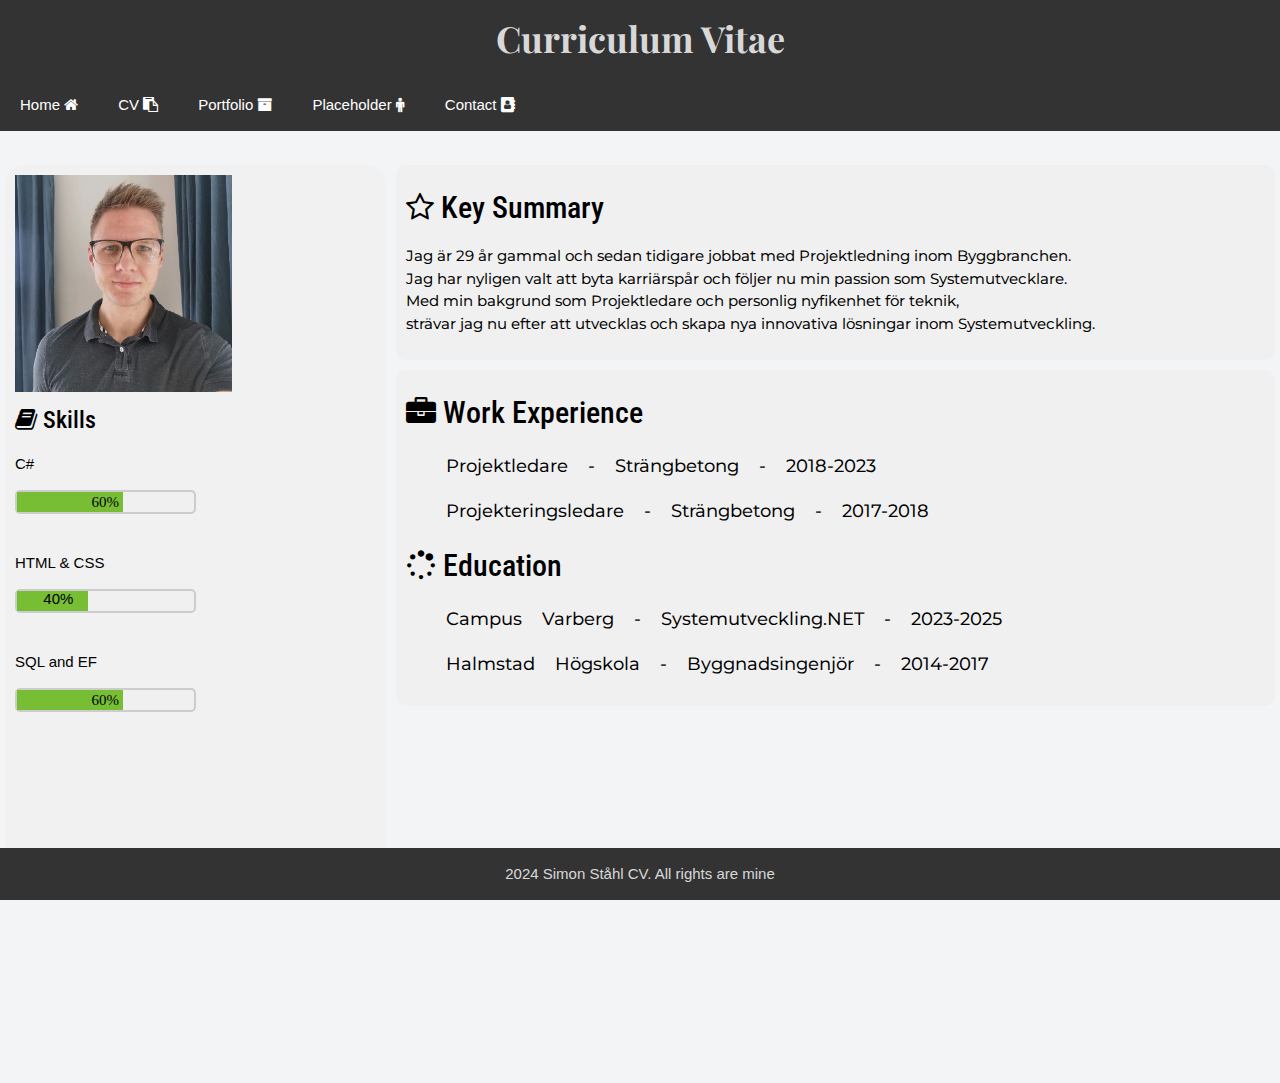
<file: about-me.html>
<!DOCTYPE html>
<html lang="en">
<head>
    <meta charset="UTF-8">
    <meta name="viewport" content="width=device-width, initial-scale=1.0">
    <title>CV</title>
    <link rel="stylesheet" href="CSS/Style.CSS">
    <link rel="stylesheet" href="https://www.w3schools.com/w3css/4/w3.css">
    <link rel="stylesheet" href="https://cdnjs.cloudflare.com/ajax/libs/font-awesome/4.7.0/css/font-awesome.min.css">
    <link rel="preconnect" href="https://fonts.googleapis.com">
    <link rel="preconnect" href="https://fonts.gstatic.com" crossorigin>
    <link href="https://fonts.googleapis.com/css2?family=Montserrat:ital,wght@0,100..900;1,100..900&display=swap" rel="stylesheet">
    <link href="https://fonts.googleapis.com/css2?family=Montserrat:ital,wght@0,100..900;1,100..900&family=Roboto+Condensed:ital,wght@0,100..900;1,100..900&display=swap" rel="stylesheet">
    <link href="https://fonts.googleapis.com/css2?family=Playfair+Display:ital,wght@0,400..900;1,400..900&display=swap" rel="stylesheet">
    
</head>
<body>
    <header>
        <h1>Curriculum Vitae</h1> 
    </header>
        <nav class="navbar">
            <a href="index.html">Home <i class="fa fa-home"></i></a>
            <a href="about-me.html">CV <i class="fa fa-clipboard"></i></a>
            <a href="portfolio.html">Portfolio <i class="fa fa-archive"></i></a>
            <a href="placeholder.html">Placeholder <i class="fa fa-male"></i></a> 
            <a href="contact.html">Contact <i class='fa fa-address-book'></i></a>
        </nav>
        <div class="container-column">
            <div class="left-column"> 
                <div class="profile">
                    <img src="image\profilbild.jpg" >
                </div>
                <h3><i class="fa fa-book"></i> Skills</h3>
                <p>C#</p>
                <div class="progress-bar1">
                    <div class="progress1"><span class="progress-text1">60%</span></div>
                </div><br>
                <p>HTML & CSS</p>
                <div class="progress-bar2">
                    <div class="progress2"><span class="progress-text2">40%</span></div>
                </div><br>
                <p>SQL and EF</p>
                <div class="progress-bar3">
                    <div class="progress3"><span class="progress-text1">60%</span></div>
                </div><br>
            </div>
            <div class="right-column">
                <div class="right-top-column">
                    <h2><i class="fa fa-star-o"></i> Key Summary</h2>
                        <p>Jag är 29 år gammal och sedan tidigare jobbat med Projektledning inom Byggbranchen.<br>
                        Jag har nyligen valt att byta karriärspår och följer nu min passion som Systemutvecklare.<br>
                        Med min bakgrund som Projektledare och personlig nyfikenhet för teknik, <br>strävar jag nu efter att utvecklas och skapa nya innovativa lösningar inom Systemutveckling.
                        </p>
                </div>
                <div class="right-lower-column">
                    <div id="arbetsplatser">
                        <h2 ><i class="fa fa-briefcase"></i> Work Experience</h2>
                        <ul>
    
                        </ul>
                    </div>

                    <div id="utbildningar">
                        <h2 ><i class="fa fa-spinner"></i> Education</h2>
                        <ul>
    
                        </ul>
                    </div>
                </div>
            </div>
        </div>

        <div class="content">
            <input type="checkbox" id="modalCheckbox">
            <div id="newModal" class="modal">
                <div class="modal-content">
                    <p>You found the easter egg! yippieee! </p>
                </div>
                <label id="modalBackground" class="modal-background"></label>
            </div>
        </div>
        
    <div class="footer">
        <p>2024 Simon Ståhl CV. All rights are mine</p>
    </div>
    <script src="./JS/script.js"></script>
</body>
</html>
</file>
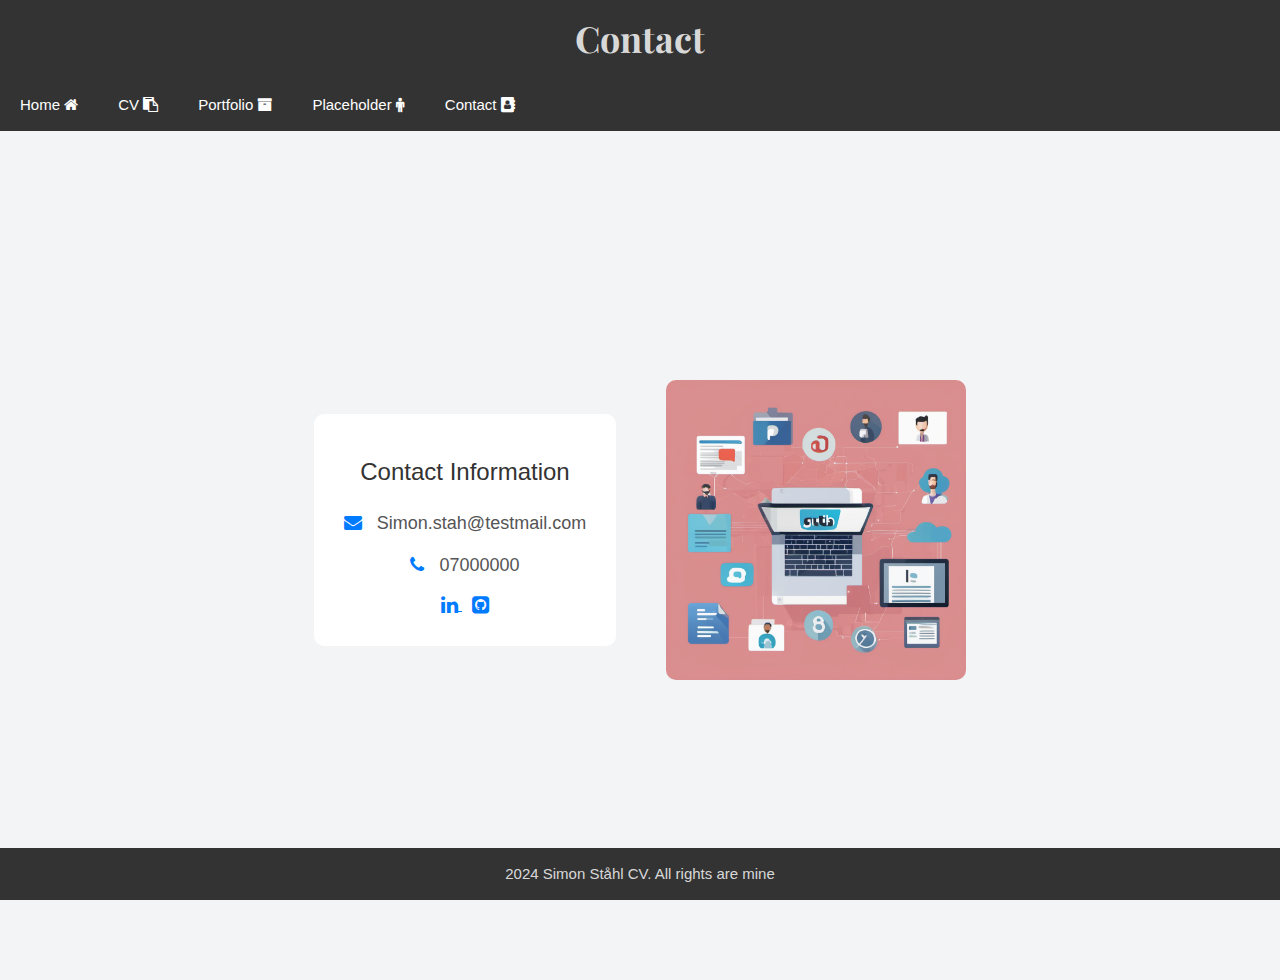
<file: contact.html>
<!DOCTYPE html>
<html lang="en">
<head>
    <meta charset="UTF-8">
    <meta name="viewport" content="width=device-width, initial-scale=1.0">
    <title>Contact</title>
    <link rel="stylesheet" href="CSS/Style.CSS">
    <link rel="stylesheet" href="https://www.w3schools.com/w3css/4/w3.css">
    <link rel="stylesheet" href="https://cdnjs.cloudflare.com/ajax/libs/font-awesome/4.7.0/css/font-awesome.min.css">
    <link rel="preconnect" href="https://fonts.googleapis.com">
    <link rel="preconnect" href="https://fonts.gstatic.com" crossorigin>
    <link href="https://fonts.googleapis.com/css2?family=Montserrat:ital,wght@0,100..900;1,100..900&family=Playfair+Display:ital,wght@0,400..900;1,400..900&family=Roboto+Condensed:ital,wght@0,100..900;1,100..900&display=swap" rel="stylesheet">
</head>
<body>
    <header id="header">
        <h1>Contact</h1>
    </header>
        <nav class="navbar">
            <a href="index.html">Home <i class="fa fa-home"></i></a>
            <a href="about-me.html">CV <i class="fa fa-clipboard"></i></a>
            <a href="placeholder.html">Portfolio <i class="fa fa-archive"></i></a>
            <a href="placeholder.html">Placeholder <i class="fa fa-male"></i></a> 
            <a href="contact.html">Contact <i class='fa fa-address-book'></i></a>
        </nav>
    <div class="contact-container">
        <div class="contact-info">
            <h2>Contact Information</h2>
            <ul>
                <li><i class="fa fa-envelope"></i> Simon.stah@testmail.com</li>
                <li><i class="fa fa-phone"></i> 07000000</li>
            </ul>
            <div class="social-links">
                <a href="https://www.linkedin.com/in/simon-ståhl-02b046180/" target="_blank">
                    <i class="fa fa-linkedin fa-lg"></i>
                </a>
                <a href="https://github.com/Sim0h" target="_blank">
                    <i class="fa fa-github-square fa-lg"></i>
                </a>
            </div>
        </div>
        <div class="contact-image">
            <img src="image\hämtning.png" alt="Contact Image">
        </div>
    </div>
    <footer class="footer">
        <p>2024 Simon Ståhl CV. All rights are mine</p>
    </footer>
    <script src="./JS/script.js"></script>
</body>
</html>
</file>
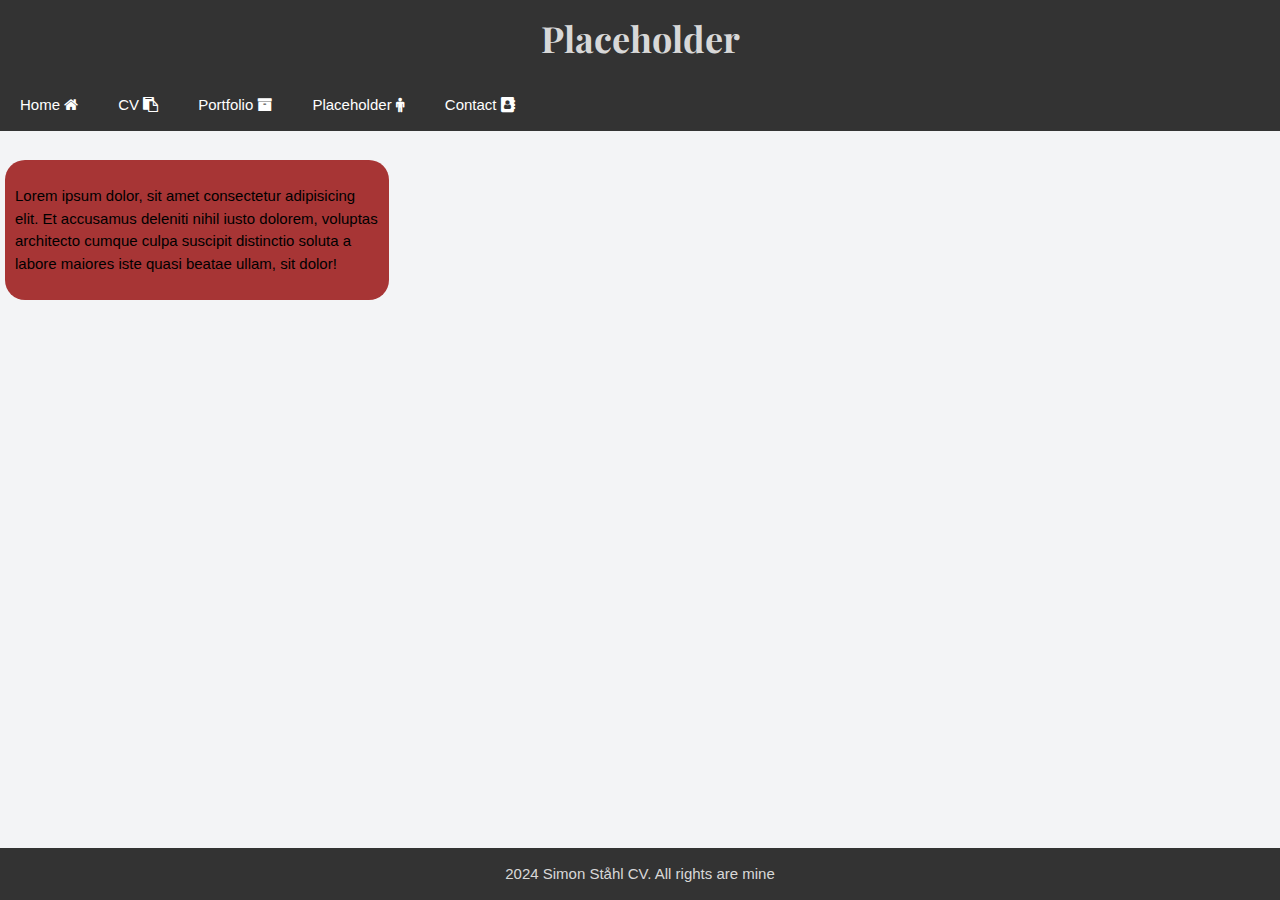
<file: placeholder.html>
<!DOCTYPE html>
<html lang="en">
<head>
    <meta charset="UTF-8">
    <meta name="viewport" content="width=device-width, initial-scale=1.0">
    <title>Placeholder</title>
    <link rel="stylesheet" href="CSS/Style.CSS">
    <link rel="stylesheet" href="https://www.w3schools.com/w3css/4/w3.css">
    <link rel="stylesheet" href="https://cdnjs.cloudflare.com/ajax/libs/font-awesome/4.7.0/css/font-awesome.min.css">
    <link rel="preconnect" href="https://fonts.googleapis.com">
    <link rel="preconnect" href="https://fonts.gstatic.com" crossorigin>
    <link href="https://fonts.googleapis.com/css2?family=Montserrat:ital,wght@0,100..900;1,100..900&family=Playfair+Display:ital,wght@0,400..900;1,400..900&family=Roboto+Condensed:ital,wght@0,100..900;1,100..900&display=swap" rel="stylesheet">
    
</head>
<body>
    <header>
        <h1>Placeholder</h1>
    </header>
        <nav class="navbar">
            <a href="index.html">Home <i class="fa fa-home"></i></a>
            <a href="about-me.html">CV <i class="fa fa-clipboard"></i></a>
            <a href="portfolio.html">Portfolio <i class="fa fa-archive"></i></a>
            <a href="placeholder.html">Placeholder <i class="fa fa-male"></i></a> 
            <a href="contact.html">Contact <i class='fa fa-address-book'></i></a>
        </nav>
        <div class="random-text">
            <p>Lorem ipsum dolor, sit amet consectetur adipisicing elit. Et accusamus deleniti nihil iusto dolorem, voluptas architecto cumque culpa suscipit distinctio soluta a labore maiores iste quasi beatae ullam, sit dolor!</p>
        </div>
    <footer class="footer">
        <p>2024 Simon Ståhl CV. All rights are mine</p>
    </footer>
</body>
</html>
</file>
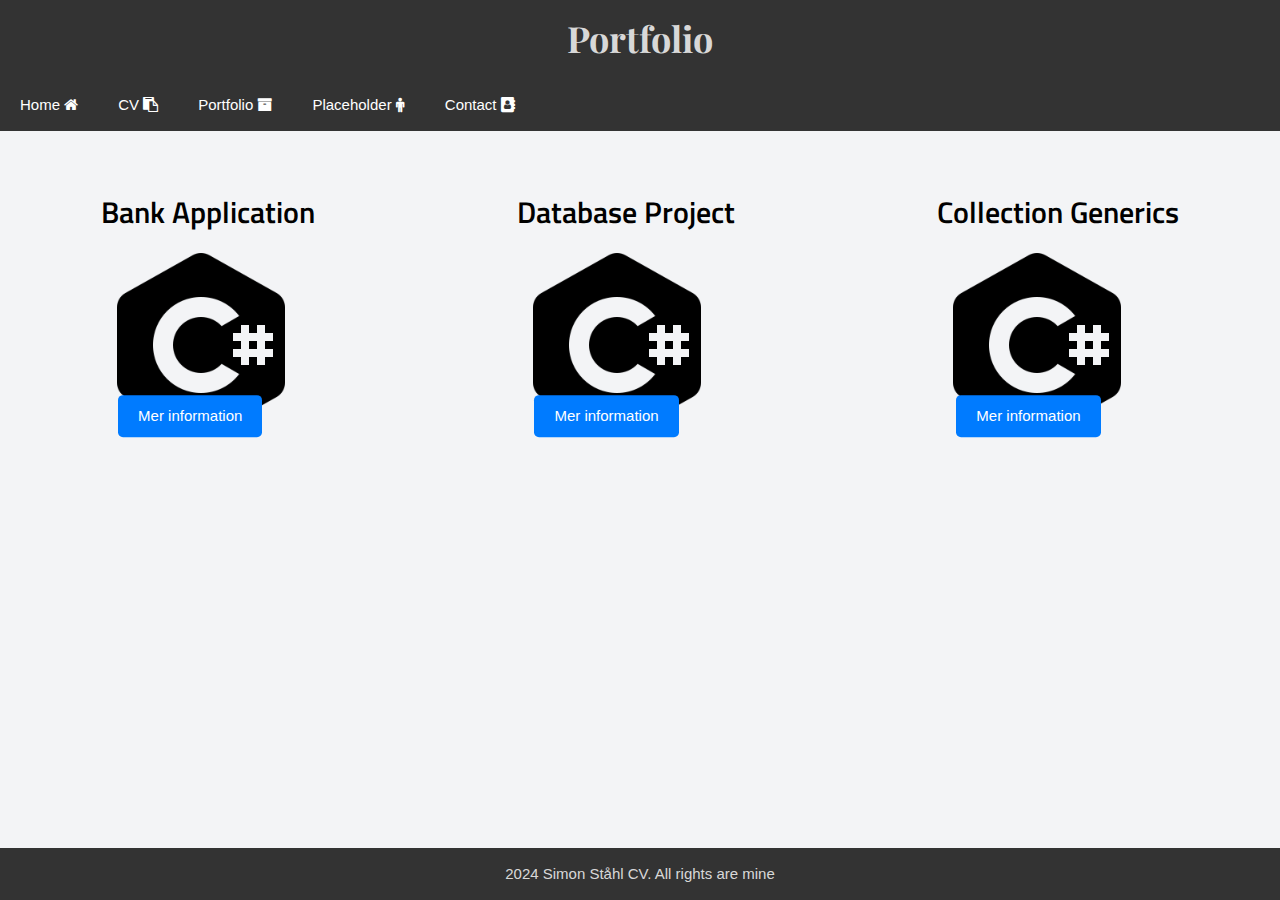
<file: portfolio.html>
<!DOCTYPE html>
<html lang="en">
<head>
    <meta charset="UTF-8">
    <meta name="viewport" content="width=device-width, initial-scale=1.0">
    <title>Portfolio</title>
    <link rel="stylesheet" href="CSS/Style.CSS">
    <link rel="stylesheet" href="https://www.w3schools.com/w3css/4/w3.css">
    <link rel="stylesheet" href="https://cdnjs.cloudflare.com/ajax/libs/font-awesome/4.7.0/css/font-awesome.min.css">
    <link rel="preconnect" href="https://fonts.googleapis.com">
    <link rel="preconnect" href="https://fonts.gstatic.com" crossorigin>
    <link href="https://fonts.googleapis.com/css2?family=Montserrat:ital,wght@0,100..900;1,100..900&family=Playfair+Display:ital,wght@0,400..900;1,400..900&family=Roboto+Condensed:ital,wght@0,100..900;1,100..900&display=swap" rel="stylesheet">
    <link href="https://fonts.googleapis.com/css2?family=Titillium+Web:ital,wght@0,200;0,300;0,400;0,600;0,700;0,900;1,200;1,300;1,400;1,600;1,700&display=swap" rel="stylesheet">
</head>
<body>
    <header>
        <h1>Portfolio</h1></header>
        <nav class="navbar">
            <a href="index.html">Home <i class="fa fa-home"></i></a>
            <a href="about-me.html">CV <i class="fa fa-clipboard"></i></a>
            <a href="portfolio.html">Portfolio <i class="fa fa-archive"></i></a>
            <a href="placeholder.html">Placeholder <i class="fa fa-male"></i></a> 
            <a href="contact.html">Contact <i class='fa fa-address-book'></i></a>
        </nav>
    <div class="portfolio">
        <div class="project">
            <h2>Bank Application</h2>
            <img src="image\icons8-c-sharp-logo-250.png" alt="Projekt 1">
            <label class="info-btn" for="modal1-checkbox">Mer information</label>
        </div>
        <div class="project">
            <h2>Database Project</h2>
            <img src="image\icons8-c-sharp-logo-250.png" alt="Projekt 2">
            <label class="info-btn" for="modal2-checkbox">Mer information</label>
          </div>
          <div class="project">
            <h2>Collection Generics</h2>
            <img src="image\icons8-c-sharp-logo-250.png" alt="Projekt 3">
            <label class="info-btn" for="modal3-checkbox">Mer information</label>
          </div>
      </div>
      
      <input type="checkbox" id="modal1-checkbox">
      <div class="modal">
        <label class="modal-background" for="modal1-checkbox"></label>
        <div class="modal-content">
          <label class="close-btn" for="modal1-checkbox">&times;</label>
          <h2>Bank Application</h2>
          <h5>Här är mer information om projekt 1.</h5>
          <p>Bank Application var vår sista uppgift i vår kurs Objektorienterad programmering. Detta utfördes i grupp och vår uppgift var att ta fram en Bank Applikation i ett Consol program. 
            För mer info om hur koden ser ut, vänligen <a href ="https://github.com/Mad02Max/Syntax-Squad.git" target="_blank">klicka här.</a></p>
        </div>
      </div>

      <input type="checkbox" id="modal2-checkbox">
      <div class="modal">
        <label class="modal-background" for="modal2-checkbox"></label>
        <div class="modal-content">
            <label class="close-btn" for="modal2-checkbox">&times;</label>
            <h2>Database Project</h2>
            <h5>Här är mer information om projekt 1.</h5>
                <p>Database Project var vår sista uppgift i kursen Databasutveckling och Databasadministration. Uppgiften har som grund att det är en databas för en Skola. Där man ska kunna kontrollera antal anställda och även justera betyg för elever. 
                    Delar av koden finns i en Query till SSMS men för mer info om hur C#-koden ser ut, vänligen <a href ="https://github.com/Sim0h/Labb-4---Indivituellt_Databasprojekt.git" target="_blank">klicka här.</a></p>
        </div>
    </div>

    <input type="checkbox" id="modal3-checkbox">
      <div class="modal">
        <label class="modal-background" for="modal3-checkbox"></label>
        <div class="modal-content">
            <label class="close-btn" for="modal3-checkbox">&times;</label>
            <h2>Collection Generics</h2>
            <h5>Här är mer information om projekt 1.</h5>
                <p>Collection Generics var vår 4e Labb i kursen Objektorienterad programmering. Vi skulle enekelt skapa klasser och objekt och via dessa hantera både Stack och List.
                  För mer information om koden, vänligen <a href ="https://github.com/Sim0h/Labb-4---Collection-Generics.git" target="_blank">klicka här.</a></p>
        </div>
    </div>



    <footer class="footer">
        <p>2024 Simon Ståhl CV. All rights are mine</p>
    </footer>
</body>
</html>
</file>
<file: CSS/Style.CSS>
.navbar {
    background-color: #333;
    overflow: hidden;
    position: absolute; 
    top: 80px; 
    left: 0;
    width: 100%;
    z-index: 2;
}

.navbar a {
    float: left;
    display: block;
    color: white;
    text-align: center;
    padding: 14px 20px;
    text-decoration: none;
}

.navbar a:hover {
    background-color: #ddd;
    color: black;
}
body{
    font-family: Arial, Helvetica, sans-serif;
    position: relative;
    width: 100%;
    height: 100vh;
    overflow: scroll;
    background-color: #f3f4f6;
}

header {
    background-color: #333;
    color: rgba(255, 255, 255, 0.822);
    text-align: center;
    padding: 1px;
    height: 80px;
    position: relative; 
    z-index: 999;
}
header h1{
    font-family: "Playfair Display", serif;
    font-optical-sizing: auto;
    font-weight: 700;
    font-style: normal;
}
.project h2{
    font-family: "Titillium Web", sans-serif;
    font-weight: 600;
    font-style: normal;
}

.contact-container {
    display: flex;
    justify-content: center;
    align-items: center;
    height: 100vh;
    
}

.contact-info {
    padding: 30px;
    background-color: #ffffff;
    border-radius: 10px;
    text-align: center;
}

.contact-info h2 {
    margin-bottom: 20px;
    font-size: 24px;
    color: #333333;
}

.contact-info ul {
    list-style: none;
    padding: 0;
}

.contact-info ul li {
    margin-bottom: 15px;
    font-size: 18px;
    color: #555555;
}

.contact-info ul li i {
    margin-right: 10px;
    color: #007bff;
}

.social-links a {
    margin: 0 5px;
    color: #007bff;
}

.contact-image {
    margin-left: 50px;
}

.contact-image img {
    width: 300px;
    border-radius: 10px;
}

.footer {
    padding: 0px;
    text-align: center;
    background-color: #333; 
    position: fixed;
    z-index: 1;
    bottom: 0;
    width:100%;
    color: rgba(255, 255, 255, 0.822)
}

.container-column {
    display: flex;
    height: 100%;
    margin-top: 80px;
}
.left-column {
    width: 30%;
    background-color: #f1f1f1;
    border-radius: 20px;
    margin: 5px;
    padding: 10px;
    float: left;
}

.right-column {
    display: flex;
    flex-direction: column; 
    width: 70%; 
    height: 30vh;
    
}
.right-lower-column{
    height: 70vh;
}

.right-top-column,
.right-lower-column {
    flex-grow: 1;
    background-color: #f0f0f0;
    border-radius: 10px;
    margin: 5px;
    padding: 10px;
    font-family: "Montserrat", sans-serif;
    font-optical-sizing: auto;
    font-weight: 450;
    font-style: normal;
}
.right-top-column h2,
.right-lower-column h2,
.left-column h3{
    font-family: "Roboto Condensed", sans-serif;
    font-optical-sizing: auto;
    font-weight: 500;
    font-style: normal;
}

.right-lower-column ul{
    font-size: 1.2rem;
    word-spacing: 1rem;

}


.indexBGP {
    position: relative;
    width: 100%;
    height: 100vh;
    background-image: url('image\bakgrund index.jpg'); 
    background-position: center; 
    background-size:auto; 
    overflow: hidden;
    display: flex;
    justify-content: center;
    align-items: center;
    z-index: 1;

}

.overlay {
    position: absolute;
    top: 50%;
    left: 50%;
    transform: translate(-50%, -50%);
    width: 80%; 
    max-width: 400px; 
    height: auto; 
    padding: 20px; 
    background-color: rgba(0, 0, 0, 0.7); 
    color: white; 
    display: flex;
    justify-content: center;
    align-items: center;
    border-radius: 10px;
    z-index: 1;
}

.overlay p {
    font-size: 18px; 
}

.profile{
    position: relative;
    width: 100%;
}
.profile img{
    height: 60%;
    max-width: 60%;
    display: inline-block;
}

.progress-bar1, .progress-bar2, .progress-bar3{
    width: 50%;
    background-color: #f0f0f0;
    border: 2px solid #ccc;
    border-radius: 5px;
    position: relative;
}
.progress1{
    height: 20px;
    width: 60%;
    background-color: #77be35;

}
.progress2{
    height: 20px;
    width: 40%;
    background-color: #77be35;

}
.progress3{
    height: 20px;
    width: 60%;
    background-color: #77be35;

}

.progress-text1{
    position: absolute;
    top: 50%;
    left: 50%;
    transform: translate(-50%, -50%);
    color: rgb(0, 0, 0);
    font-family: Cambria, Cochin, Georgia, Times, 'Times New Roman', serif;
}
.progress-text2{
    position: absolute;
    top: 20%;
    left: 20%;
    transform: translate(-30%, -30%);
    color: rgb(0, 0, 0);
}

.left-column p{
    font-family: 'Lucida Sans', 'Lucida Sans Regular', 'Lucida Grande', 'Lucida Sans Unicode', Geneva, Verdana, sans-serif;
    
}

.portfolio {
    display: flex;
    justify-content: space-around;
    flex-wrap: wrap;
    margin-top: 80px;
} 
.project {
    margin: 20px;
    text-align: left;
    position: relative; 
}

.project img {
    width: auto;
    height: 200px;
}

.info-btn {
    padding: 10px 20px;
    background-color: #007bff;
    color: #fff;
    border: none;
    cursor: pointer;
    border-radius: 5px;
    position: absolute; 
    bottom: 10px; 
    left: 8%; 
    transform: translateY(5%); 
}

.info-btn:hover {
    color: black;
    text-decoration: none;
}

.modal-background {
    display: none;
    position: fixed;
    z-index: 3;
    left: 0;
    top: 0;
    width: 100%;
    height: 100%;
    background-color: rgba(0, 0, 0, 0.5);
}

.modal-content {
    display: none;
    position: fixed;
    z-index: 4;
    top: 50%;
    left: 50%;
    transform: translate(-50%, -50%);
    background-color: #fefefe;
    padding: 20px;
    border: 1px solid #888;
    width: 60%; 
    max-width: 600px; 
}

.close-btn {
    position: absolute;
    top: 10px;
    right: 10px;
    color: #aaa;
    font-size: 28px;
    font-weight: bold;
    cursor: pointer;
}

.close-btn:hover {
    color: black;
    text-decoration: none;
}

#modal1-checkbox:checked + .modal .modal-background,
#modal1-checkbox:checked + .modal .modal-content,
#modal2-checkbox:checked + .modal .modal-background,
#modal2-checkbox:checked + .modal .modal-content,
#modal3-checkbox:checked + .modal .modal-background,
#modal3-checkbox:checked + .modal .modal-content
{
    display: block;
}

#modal1-checkbox, #modal2-checkbox, #modal3-checkbox{
    display: none;
}

#modalCheckbox:checked + .modal .modal-background,
#modalCheckbox:checked + .modal .modal-content {
    display: block;
}
.project img{
    width: auto;
    height: 200px;
}

.random-text{
    width: 30%;
    background-color: #a73535;
    border-radius: 20px;
    margin: 5px;
    padding: 10px;
    float: left;
    margin-top: 80px;
}

@media screen and (max-width: 768px) {
    
    .overlay {
        width: 90%;
        max-width: none;
        padding: 10px;
    }

    .overlay p {
        font-size: 16px;
    }

    .contact-container {
        flex-direction: column;
    }

    .contact-info {
        margin-bottom: 30px;
    }

    .contact-image {
        margin-left: 0;
    }

    .contact-image img {
        width: 200px;
    }

    .indexBGP {
        flex-direction: column;
    }

    .navbar {
        position: fixed;
        top: 80px; 
    }

    .navbar a {
        padding: 10px 20px;
        font-size: 14px;
        color: white;
        text-decoration: none;
    }

    .navbar a:hover {
        background-color: #ddd;
        color: black;
    }
}
</file>
